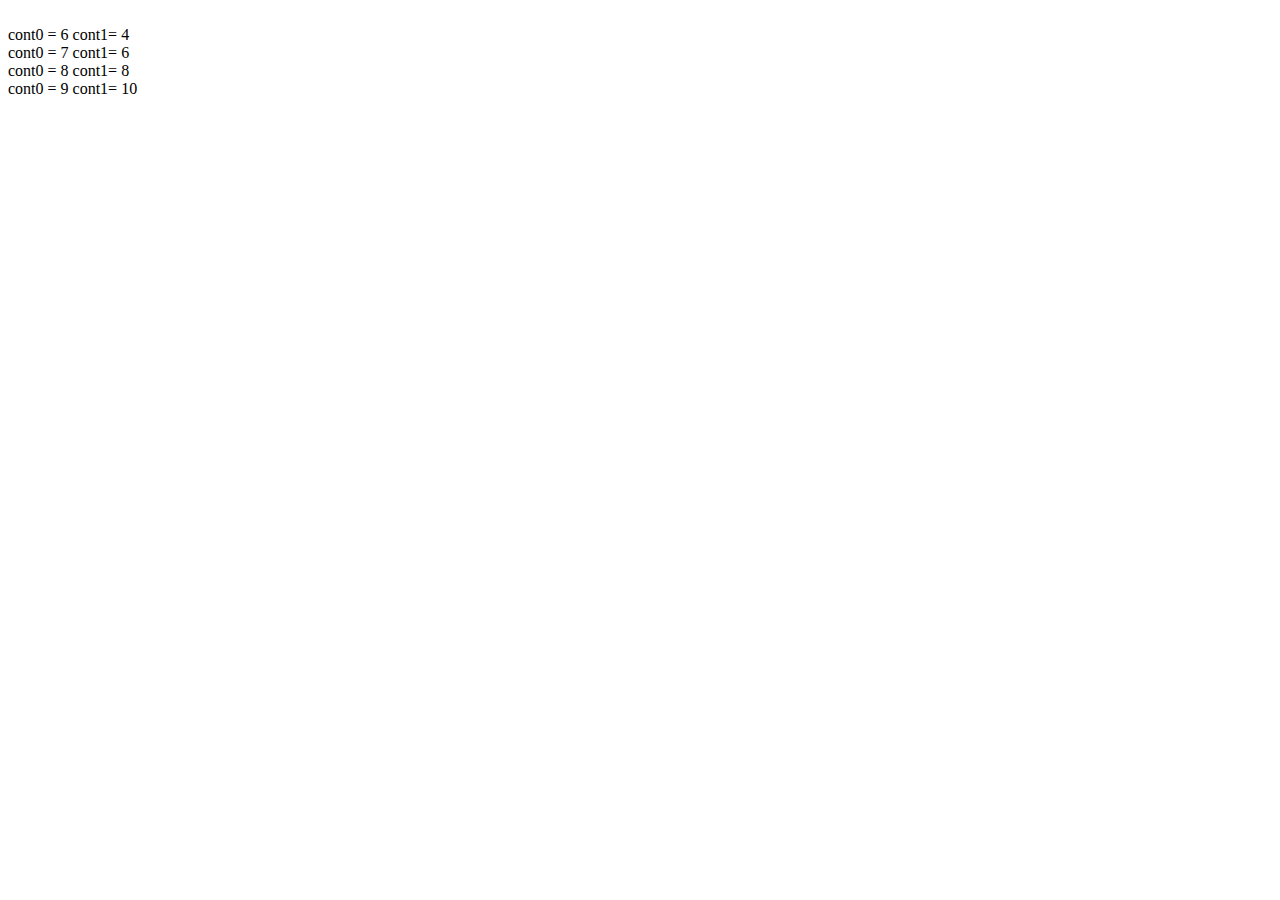
<file: aula-02/index.html>
<!DOCTYPE html>
<html lang="pt-br">
<head>
  <meta charset="UTF-8">
  <meta name="viewport" content="width=device-width, initial-scale=1.0">
  <title>Aula 2</title>
</head>
<body>
  
  <script src="./script.js"></script>
</body>
</html>
</file>
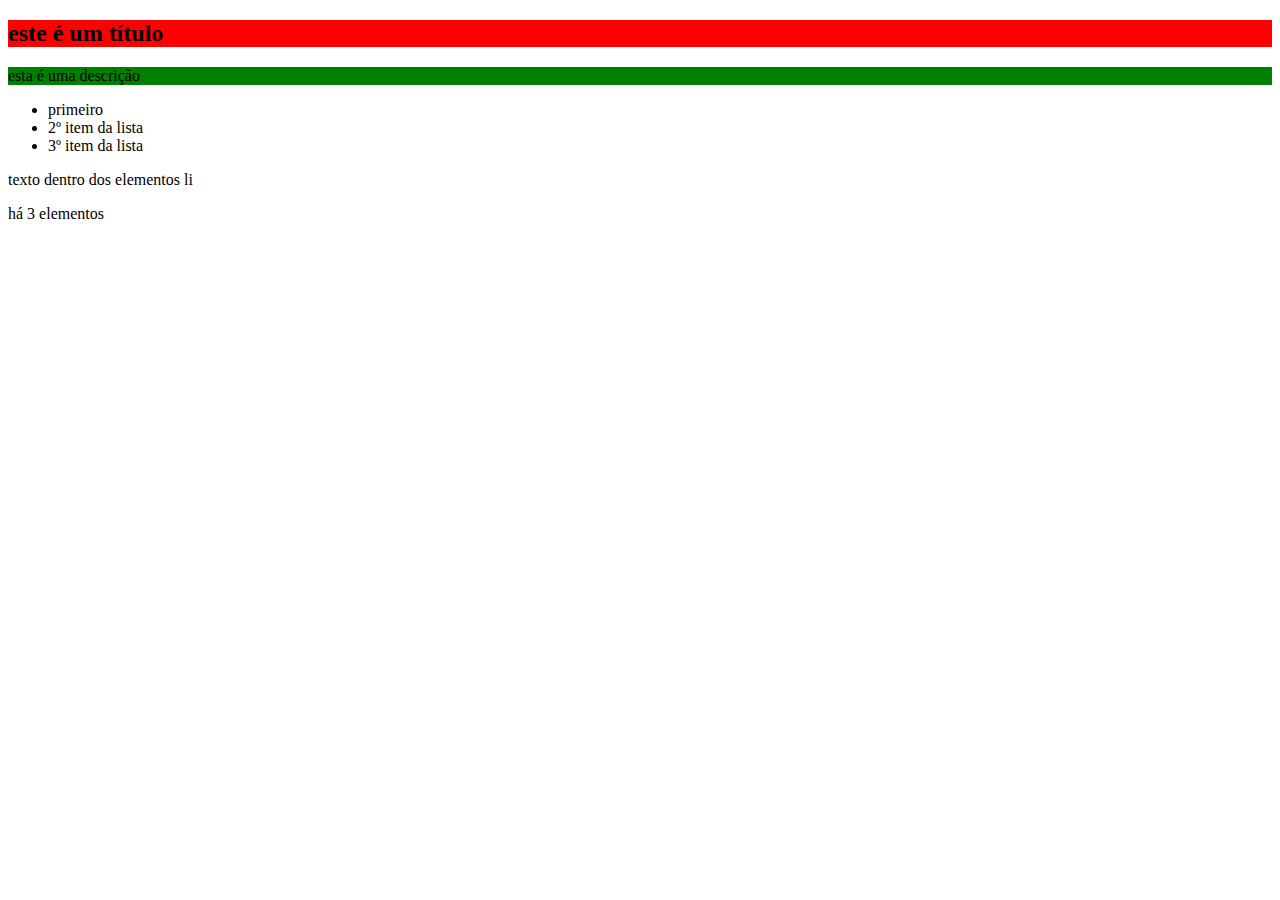
<file: aula-04/index.html>
<!DOCTYPE html>
<html lang="pt-br">

<head>
  <meta charset="UTF-8">
  <meta name="viewport" content="width=device-width, initial-scale=1.0">
  <title>Aula do dia 29/02</title>
  <link rel="stylesheet" href="./style.css">
</head>

<body>
  <h2 class="titulo">Lista não ordenada</h2>
  <p class="descricao">este projeto faz parte da aula web dinâmico</p>
  <ul>
    <li>1º item da lista</li>
    <li>2º item da lista</li>
    <li>3º item da lista</li>
  </ul>

  <script src="./script.js"></script>
</body>

</html>
</file>
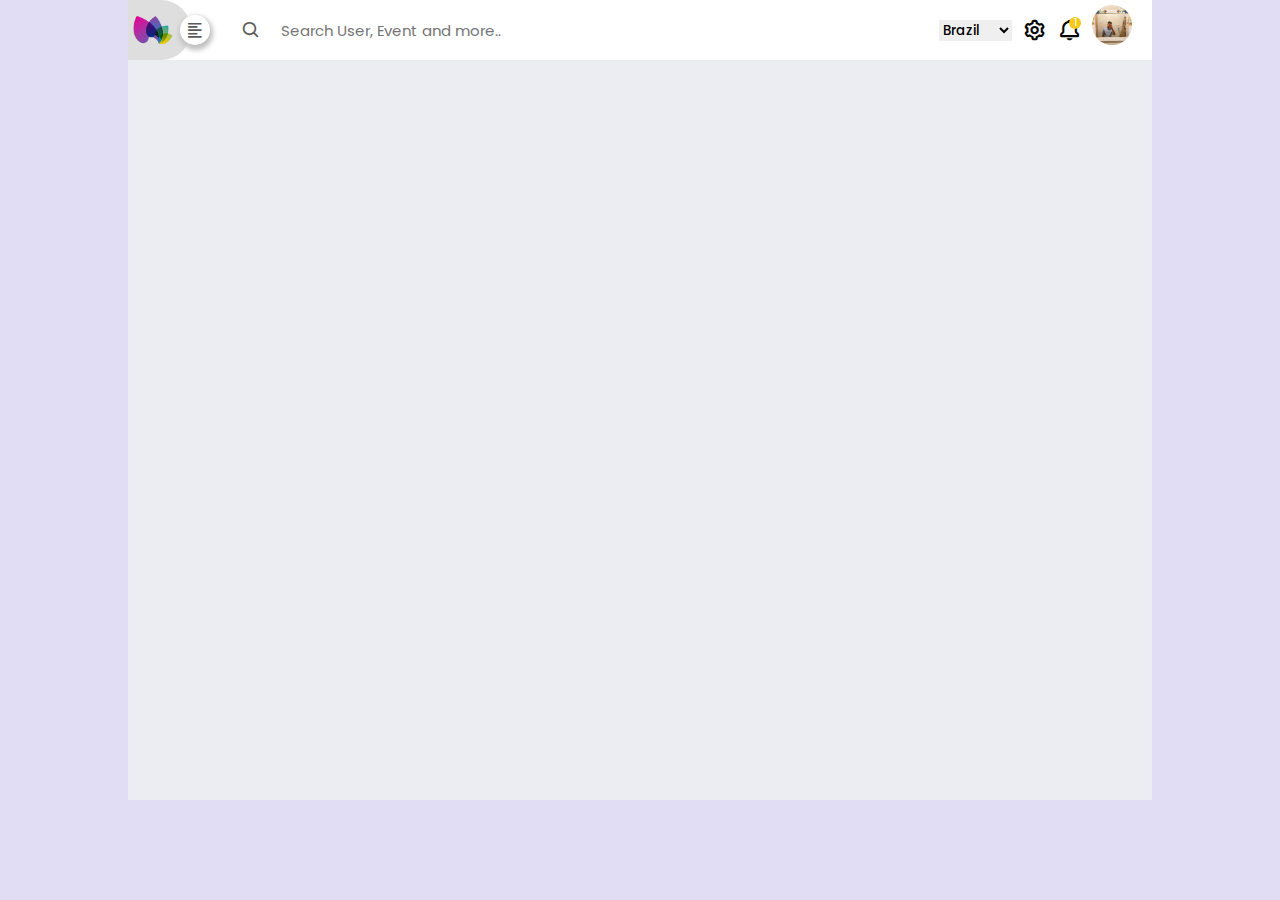
<file: aula-06/index.html>
<!DOCTYPE html>
<html lang="pt-br">

<head>
  <meta charset="UTF-8">
  <meta name="viewport" content="width=device-width, initial-scale=1.0">
  <title>Dashbord</title>
  <link rel="stylesheet" href="./css/style.css">
  <link href="https://unpkg.com/boxicons@2.1.4/css/boxicons.min.css" rel="stylesheet" />
</head>

<body>
  <div class="container">
    <!-- Header -->
    <header id="header">
      <div class="header-left">
        <div>
          <img src="./img/logo1.png" />
          <div class="ball-align">
            <i class="bx bx-align-left"></i>
          </div>
        </div>
        <i class="bx bx-search"></i>
        <input type="text" placeholder="Search User, Event and more.." />
      </div>
      <!-- NAV RIGHT -->
      <div class="header-right">
        <select id="language">
          <option>Brazil</option>
          <option>English</option>
          <option>Spanish</option>
        </select>
        <i class="bx bx-cog"></i>
        <div class="bell">
          <i class="bx bx-bell"></i>
          <div class="notification">1</div>
        </div>
        <div>
          <img id="perfil-menu" onclick="showMore()" src="./img/avatar1.png" />
          <ul id="menu">
            <li id="settings">Settings</li>
            <li id="profile">Profile</li>
            <li id="logout">Logout</li>
          </ul>
          <div class="modal">
            <div class="content">
              <h1 class="title">Perfil</h1>
            </div>
          </div>
    </header>
  </div>

  <script src="./js/script.js"></script>
</body>

</html>
</file>
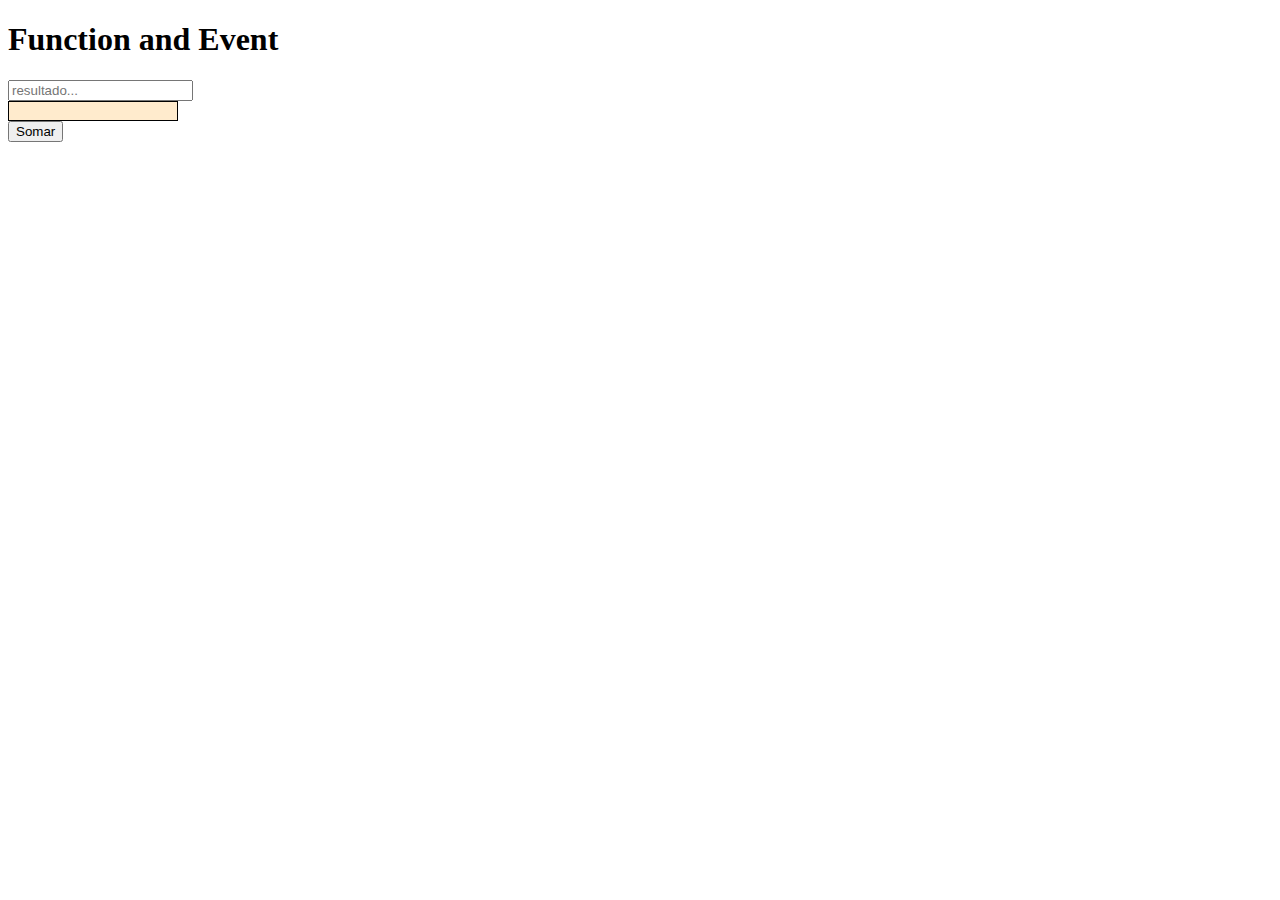
<file: aula-05/01/index.html>
<!DOCTYPE html>
<html lang="pt-br">

<head>
  <meta charset="UTF-8">
  <meta name="viewport" content="width=device-width, initial-scale=1.0">
  <title>Funções e Eventos</title>

  <link rel="stylesheet" href="./style.css">
</head>

<body>
  <h1>Function and Event</h1>

  <input type="text" placeholder="resultado..." id="result">

  <div id="res"></div>
  <div class="rest"></div>

  <button class="btn" onclick="soma()">Somar</button>

  <script src="./script.js"></script>
</body>

</html>
</file>
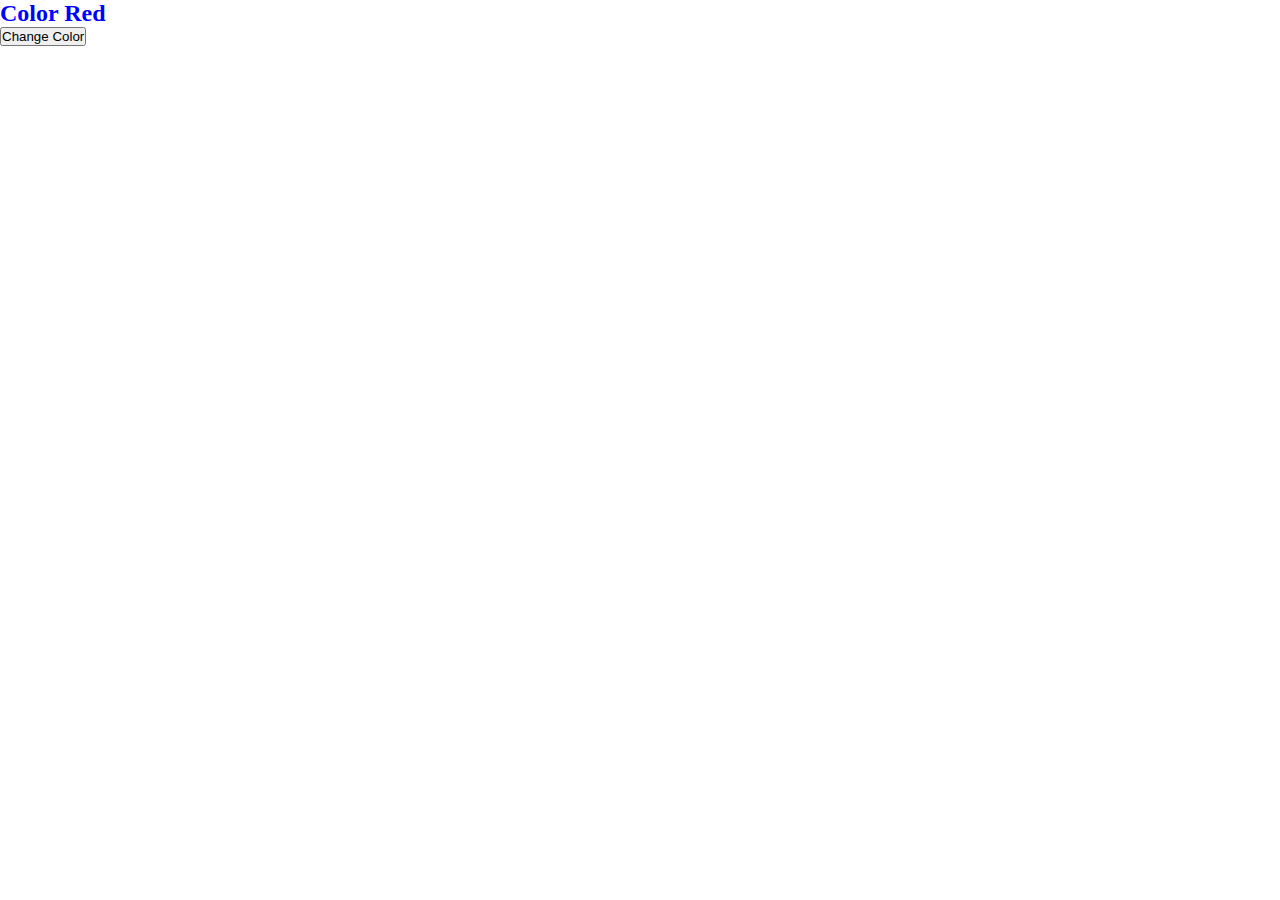
<file: aula-05/02/index.html>
<!DOCTYPE html>
<html lang="pt-br">

<head>
  <meta charset="UTF-8">
  <meta name="viewport" content="width=device-width, initial-scale=1.0">
  <title>Funções e Eventos - Segunda Parte</title>
  <link rel="stylesheet" href="./css/style.css">
</head>

<body>
  <h2 id="color" class="blue">Color Red</h2>

  <button id="btn" onclick="changeColor()">Change Color</button>

  <script src="./js/script.js"></script>
</body>

</html>
</file>
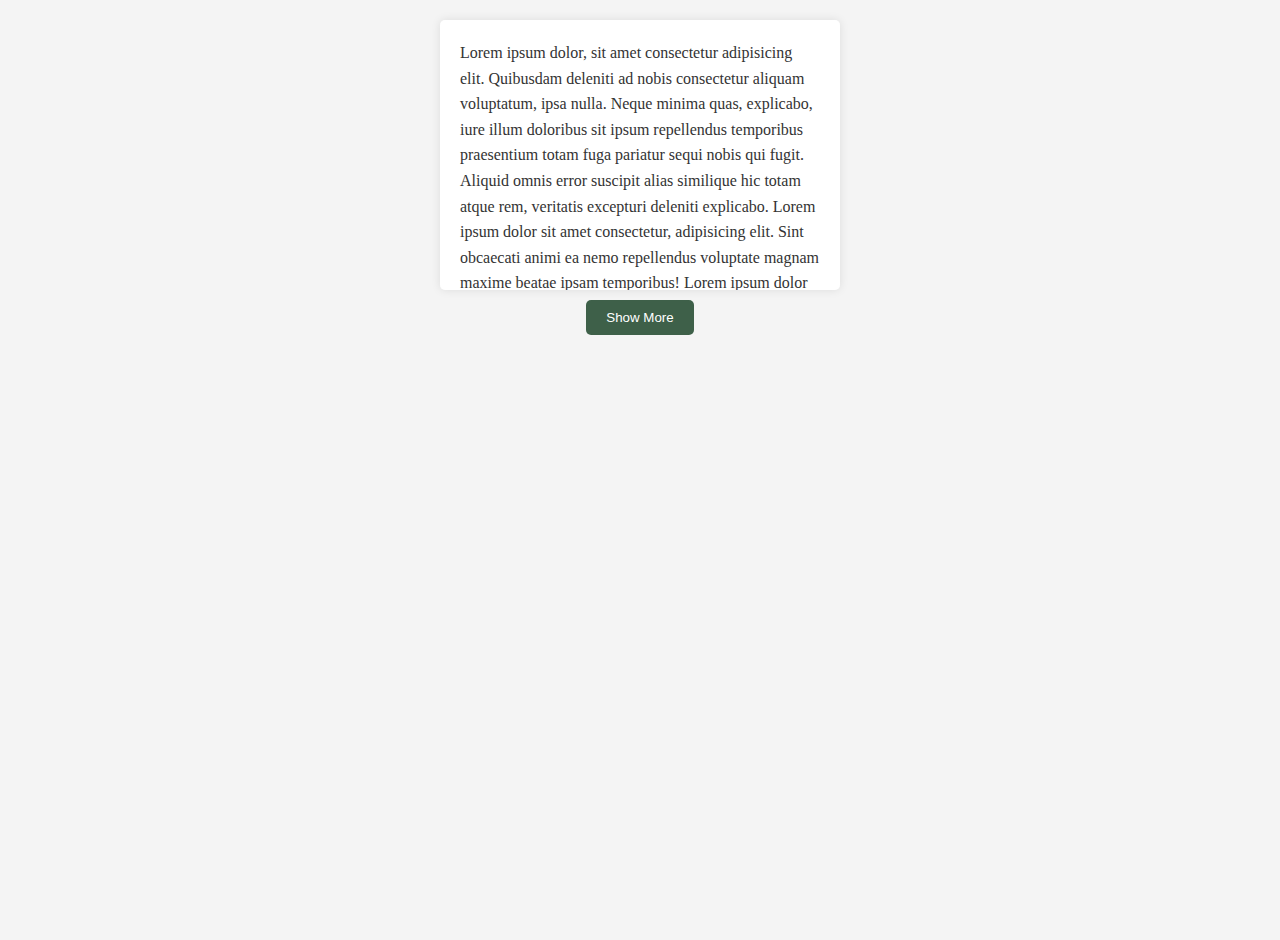
<file: aula-05/03/index.html>
<!DOCTYPE html>
<html lang="pt-br">

<head>
  <meta charset="UTF-8">
  <meta name="viewport" content="width=device-width, initial-scale=1.0">
  <title>Exercício de Fixação</title>
  <link rel="stylesheet" href="./css/style.css">
</head>

<body>
  <article>
    <p>
      Lorem ipsum dolor, sit amet consectetur adipisicing elit. Quibusdam
      deleniti ad nobis consectetur aliquam voluptatum, ipsa nulla. Neque
      minima quas, explicabo, iure illum doloribus sit ipsum repellendus
      temporibus praesentium totam fuga pariatur sequi nobis qui fugit.
      Aliquid omnis error suscipit alias similique hic totam atque rem,
      veritatis excepturi deleniti explicabo. Lorem ipsum dolor sit amet
      consectetur, adipisicing elit. Sint obcaecati animi ea nemo repellendus
      voluptate magnam maxime beatae ipsam temporibus! Lorem ipsum dolor sit
      amet consectetur, adipisicing elit. Voluptates quo maxime reprehenderit,
      voluptatibus facilis blanditiis, nisi, ad nihil iste quidem at. Et ea
      veritatis temporibus magnam voluptatibus. Nobis, quod natus, ipsum
      possimus amet quisquam fugiat vero explicabo sapiente assumenda,
      adipisci expedita? Iusto nulla qui voluptatum alias ratione libero neque
      obcaecati. Lorem ipsum, dolor sit amet consectetur adipisicing elit.
      Dignissimos rerum fugit modi quis tempore exercitationem! Beatae nam,
      placeat quasi voluptatem temporibus nostrum ullam, aliquam sit cum
      cupiditate, ratione accusamus deserunt blanditiis. Pariatur, repudiandae
      itaque? Totam ex facilis, itaque numquam dolores veniam perspiciatis
      tempore eius pariatur, temporibus voluptate recusandae saepe
      consequuntur alias, expedita illum quas maiores voluptatum dolorum
      mollitia sit error suscipit dolore non!
    </p>
  </article>
  <button id="showMore" onclick="showMore()">Show More</button>


  <script src="./js/script.js"></script>
</body>

</html>
</file>
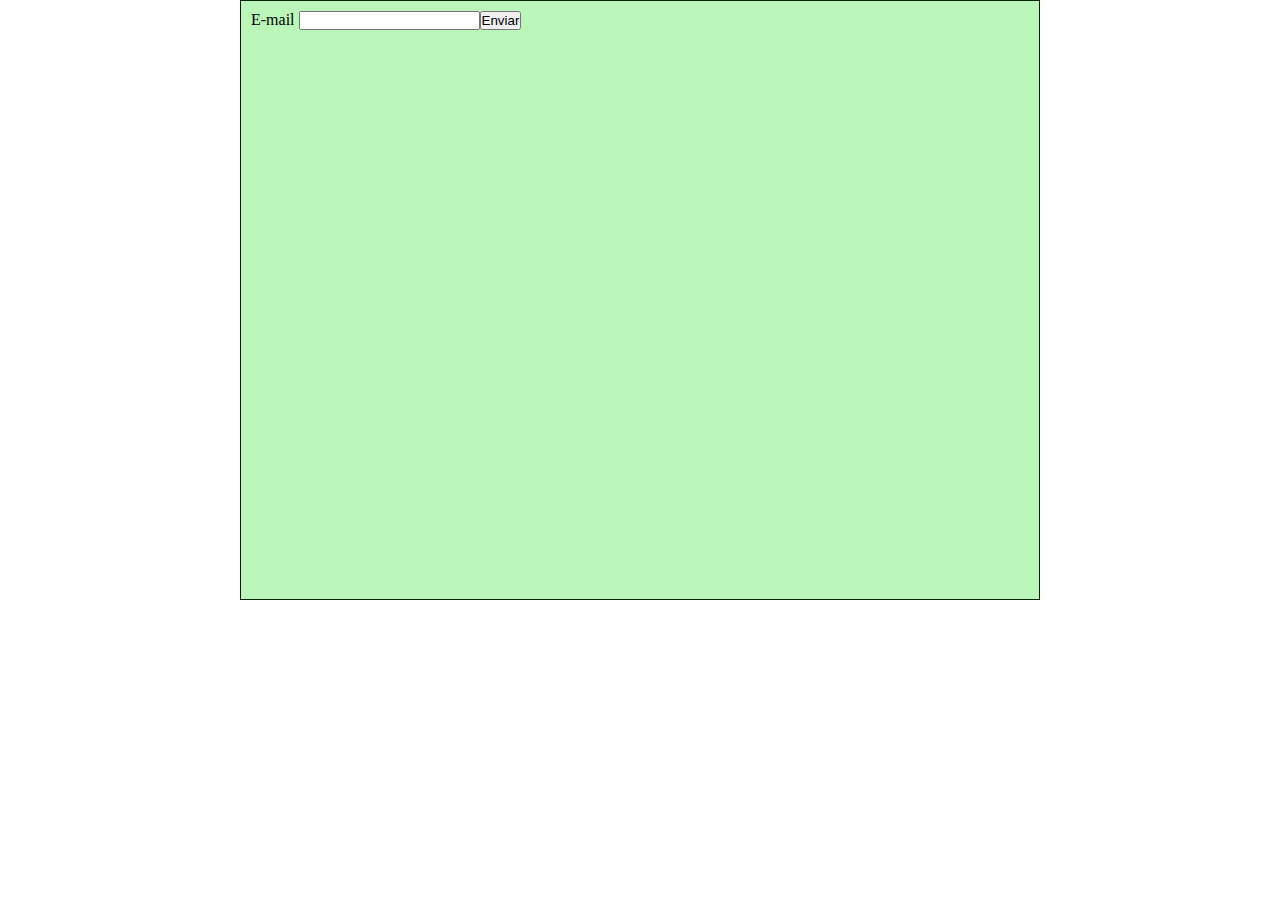
<file: aula-07/validators/index.html>
<!DOCTYPE html>
<html lang="pt-br">

<head>
  <meta charset="UTF-8">
  <meta name="viewport" content="width=device-width, initial-scale=1.0">
  <title>Validators</title>
  <link rel="stylesheet" href="./css/style.css">
</head>

<body>
  <div class="container">
      <div class="form-group">
        <label for="name">E-mail</label>
        <input type="email" id="email" name="email">
        <span class="error"></span>
      </div>
      <div class="form-group">
        <button onclick="validar()">Enviar</button>
      </div>
  </div>

  <script src="./js/script.js"></script>
</body>

</html>
</file>
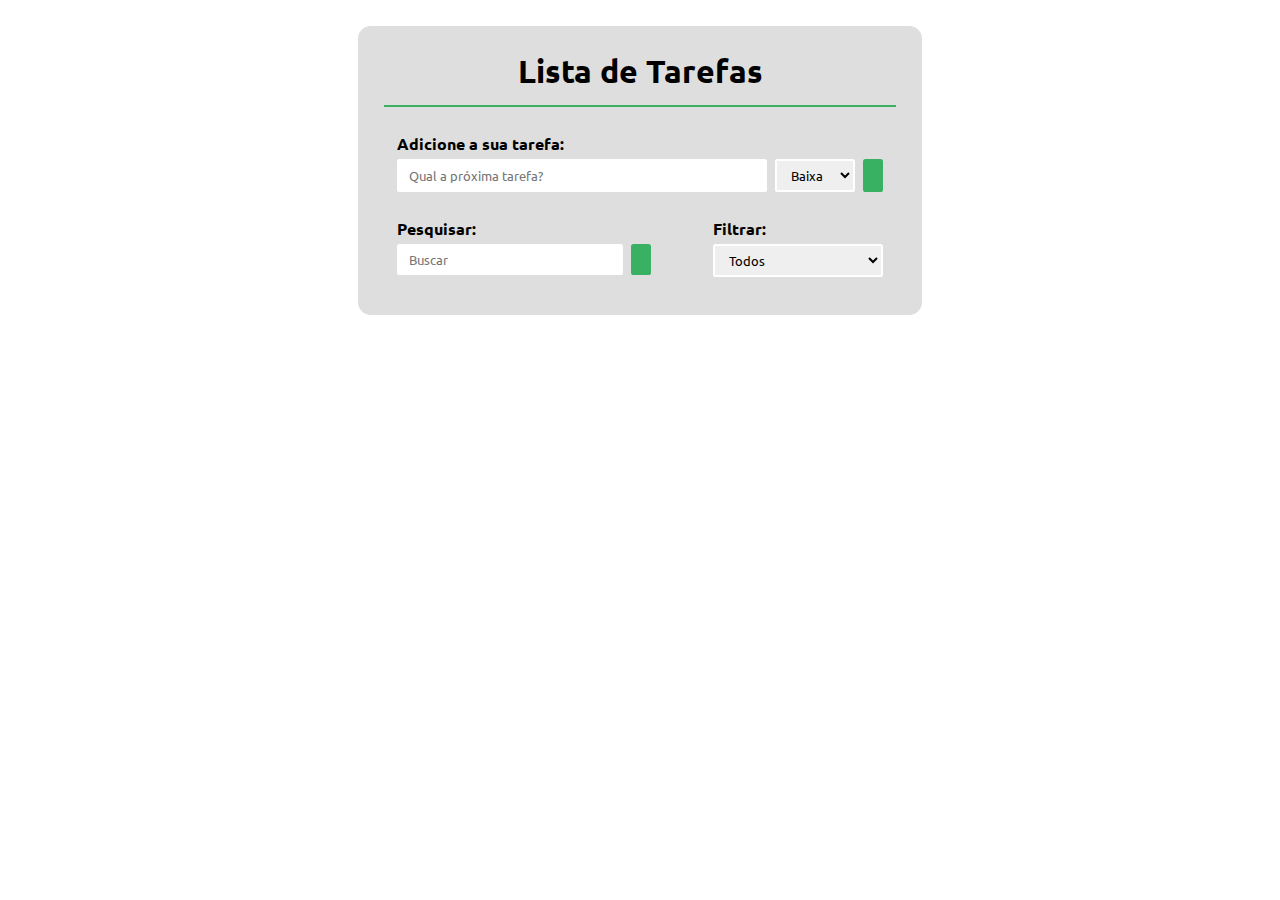
<file: aula-10/to-do-list/index.html>
<!DOCTYPE html>
<html lang="pt-br">

<head>
  <meta charset="UTF-8">
  <meta name="viewport" content="width=device-width, initial-scale=1.0">

  <title>Lista de Tarefas</title>
  <meta name="description" content="A ferramenta perfeita para estudantes, profissionais e qualquer pessoa que busca mais organização. Crie listas de tarefas flexíveis e adapte-as às suas necessidades.">
  <link rel="icon" href="./favicon.svg" type="image/svg+xml">

  <link rel="stylesheet" href="https://cdnjs.cloudflare.com/ajax/libs/font-awesome/6.6.0/css/all.min.css" integrity="sha512-Kc323vGBEqzTmouAECnVceyQqyqdsSiqLQISBL29aUW4U/M7pSPA/gEUZQqv1cwx4OnYxTxve5UMg5GT6L4JJg==" crossorigin="anonymous" referrerpolicy="no-referrer" />

  <link rel="stylesheet" type="text/css" href="css/style.css">
  <script src="js/script.js" defer></script>

  <link rel="preconnect" href="https://fonts.googleapis.com">
  <link rel="preconnect" href="https://fonts.gstatic.com" crossorigin>
  <link href="https://fonts.googleapis.com/css2?family=Ubuntu:ital,wght@0,300;0,400;0,500;0,700;1,300;1,400;1,500;1,700&display=swap" rel="stylesheet">
</head>

<body>
  <div class="container">
    <header>
      <h1>Lista de Tarefas</h1>
    </header>
    <form id="todo-form">
      <h4>Adicione a sua tarefa:</h4>
      <div class="form-control">
        <input type="text" id="todo-input" placeholder="Qual a próxima tarefa?">
        <select id="todo-priority-select" class="priority-select">
          <option value="low">Baixa</option>
          <option value="medium">Média</option>
          <option value="high">Alta</option>
        </select>
        <button type="submit">
          <i class="fa-solid fa-plus"></i>
        </button>
      </div>
    </form>
    <form id="edit-form" class="hide">
      <h4>Edite a sua tarefa:</h4>
      <div id="form-control" class="form-control">
        <input type="text" id="edit-input" placeholder="Edite aqui">
        <select id="edit-priority-select" class="priority-select">
          <option value="low">Baixa</option>
          <option value="medium">Média</option>
          <option value="high">Alta</option>
        </select>
        <button type="submit">
          <i class="fa-solid fa-check"></i>
        </button>
        <button id="cancel-edit-btn">Cancelar</button>
      </div>
    </form>
    <div id="toolbar">
      <div id="search">
        <h4>Pesquisar:</h4>
        <form>
          <input type="text" id="search-input" placeholder="Buscar">
          <button id="erase-button">
            <i class="fa-solid fa-delete-left"></i>
          </button>
        </form>
      </div>
      <div id="filter">
        <h4>Filtrar:</h4>
        <select id="filter-select">
          <option value="all">Todos</option>
          <option value="done">Feitos</option>
          <option value="todo">a Fazer</option>
        </select>
      </div>
    </div>
    <div id="todo-list">
      <!-- <div class="todo done">
        <h3>Estou fazendo</h3>
        <div class="priority low">Baixa</div>
        <button class="finish-todo">
          <i class="fa-solid fa-check"></i>
        </button>
        <button class="edit-todo">
          <i class="fa-solid fa-pen"></i>
        </button>
        <button class="remove-todo">
          <i class="fa-solid fa-xmark"></i>
        </button>
      </div> -->
    </div>
  </div>
</body>

</html>
</file>
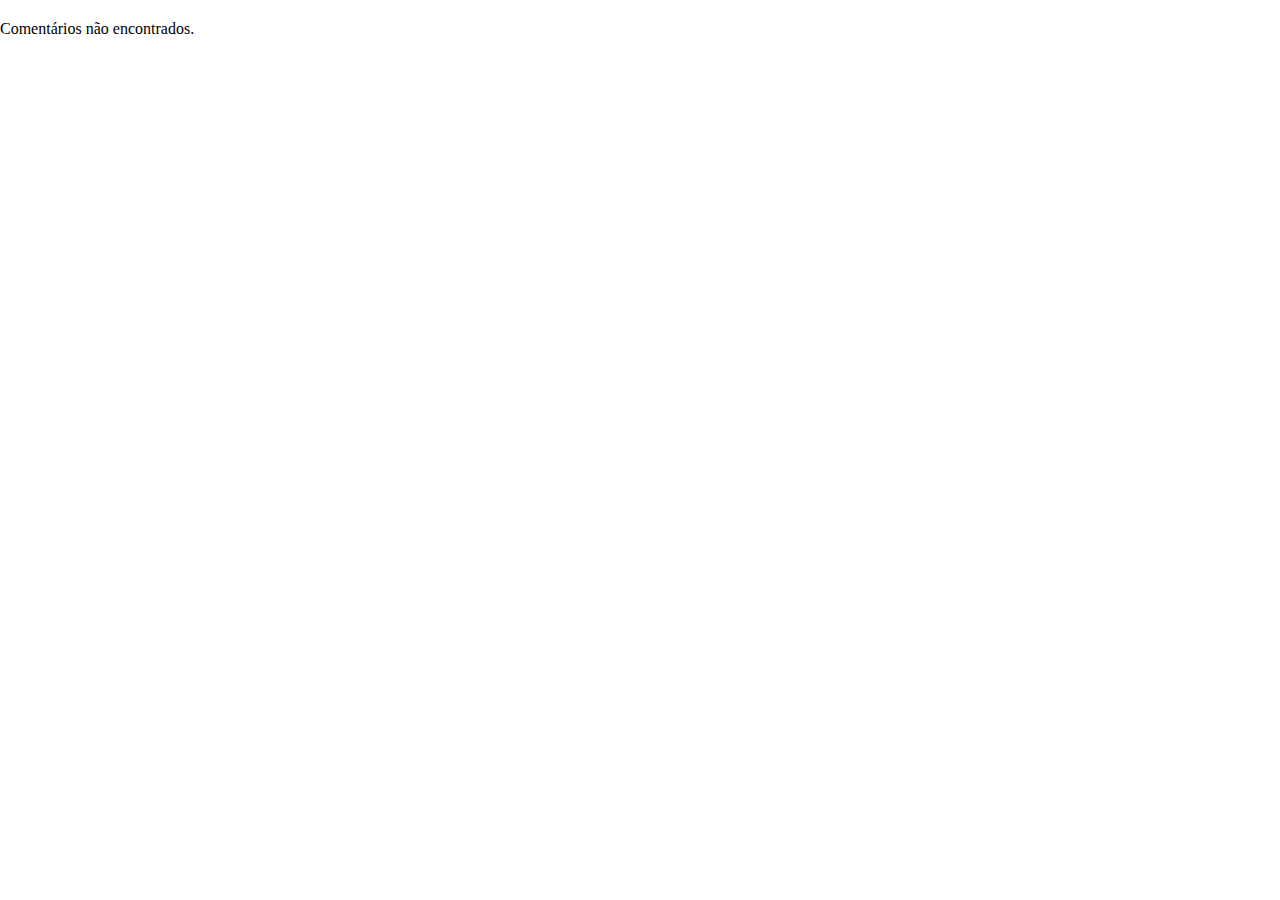
<file: aula-09/API/comments.html>
<!DOCTYPE html>
<html lang="pt-br">
<head>
  <meta charset="UTF-8">
  <meta name="viewport" content="width=device-width, initial-scale=1.0">
  <title>Fecth API - Comentários</title>
  <link rel="stylesheet" href="css/style.css">
  <script src="js/comments.js" defer></script>
</head>
<body>
  <div id="comments-container">
  </div>
</body>
</html>
</file>
<file: aula-04/style.css>
.bggreen {
  background: green;
}

.bgred {
  background: red;
}
</file>
<file: aula-06/css/style.css>
@import url('https://fonts.googleapis.com/css2?family=Poppins:wght@100;200;300;400;500;700&display=swap');

:root {
  --primary-bg-color: #ebedf2;
  --primary-text-color: #050505;
  --white-color: #fff;
  --bg-logo: #dedede;
  --primary-color: #5e4ae3;
  --shadow-color: #bfbfbf;
  --warn-color: #f6c81a;
  --bg-button-info: #3c337d;
  --bg-button-danger: #e82d79;
  --bg-button-cat: #d5d6da;
  --color-icons: #5a5a5a;
  --bg-body: #5645c42e;
  --bg-online: #0f0;
  --border-hover: #f00;
  --bg-hover-sec1: #5226e326;
  --bg-card-images: #fbd1e4;
  --bg-card-documents: ;
  --bg-card-videos: ;
  --bg-card-pdf: ;
  --bg-card-audio: ;
  --color-card-images: #fc84ba;
  --color-card-documents: #9381fe;
  --color-card-videos: #89d95b;
  --color-card-pdf: #eec160;
  --color-card-audio: #76c4eb;
  --border: 0.1rem solid #000;
  --color-star: #ffff16;
}

* {
  padding: 0;
  margin: 0;
  box-sizing: border-box;
  font-family: 'Poppins', 'sans-serif';
  text-decoration: none;
}

html {
  font-size: 62.5%;
  color: var(--primary-text-color);
}

body {
  font-size: 1.6rem;
  background: var(--bg-body);
}

h3 {
  font-weight: 500;
}

ol,
ul {
  list-style: none;
}

.container {
  width: 80%;
  height: 80rem;
  margin: 0 auto;
  background: var(--primary-bg-color);
}

.container #header {
  width: 100%;
  height: 6rem;
  background: var(--white-color);
  display: flex;
  justify-content: space-between;
  font-size: 2.5rem;
}

.container #header .header-left {
  display: flex;
  align-items: center;
  width: 50%;
}

.container #header .header-left > div {
  width: 7rem;
  height: 100%;
  display: flex;
  align-items: center;
  margin-right: 5rem;
  background: var(--bg-logo);
  border-top-right-radius: 4rem;
  border-bottom-right-radius: 4rem;
  position: relative;
}

.container #header .header-left img {
  width: 4rem;
  margin-left: 0.5rem;
  cursor: pointer;
}

.container #header .header-left img:hover {
  opacity: 0.8;
}

.container #header .header-left .ball-align {
  width: 3rem;
  height: 3rem;
  border-radius: 50%;
  display: flex;
  justify-content: center;
  align-items: center;
  box-shadow: 0.1rem 0.3rem 0.5rem 0.2rem var(--shadow-color);
  background: var(--white-color);
  position: absolute;
  left: 5.2rem;
  cursor: pointer;
}

.container #header .header-left .ball-align:hover {
  opacity: 0.7;
}

.container #header .header-left i {
  font-size: 2rem;
  color: var(--color-icons);
}

.container #header .header-left input {
  width: 40rem;
  font-size: 1.5rem;
  outline: none;
  border: none;
  margin-left: 2rem;
}

.container #header .header-right {
  width: 50%;
  display: flex;
  justify-content: flex-end;
  align-items: center;
  justify-items: center;
  margin-right: 2rem;
}

.container #header .header-right select {
  outline: none;
  border: none;
  font-weight: 500;
  cursor: pointer;
}

.container #header .header-right .bell {
  display: flex;
  position: relative;
}

.container #header .header-right .notification {
  width: 1.2rem;
  height: 1.2rem;
  border-radius: 50%;
  font-size: 1rem;
  display: flex;
  position: absolute;
  justify-content: center;
  align-items: center;
  background: var(--warn-color);
  color: var(--white-color);
  margin-top: -0.1rem;
  margin-left: 2.2rem;
  cursor: pointer;
}

.container #header .header-right i {
  margin-left: 1rem;
  cursor: pointer;
}

.container #header .header-right i:hover {
  opacity: 0.7;
}

.container #header .header-right #perfil-menu {
  width: 4rem;
  border-radius: 50%;
  margin-left: 1rem;
  cursor: pointer;
  position: relative;
}

.container #header .header-right #perfil-menu:hover {
  opacity: 0.8;
}

.container #header .header-right #menu {
  display: none;
  margin-top: -.5rem;
  padding: 0.5rem;
  font-size: 1.6rem;
  height: 9rem;
  background: var(--white-color);
  border-radius: 0.5rem;
  box-shadow: 0.1rem 0.3rem 0.5rem 0.2rem var(--shadow-color);
  position: absolute;
}

.container #header .header-right #menu li {
  cursor: pointer;
}

.modal {
  display: none; 
  position: fixed;
  z-index: 1; 
  left: 0;
  top: 0;
  width: 100%; 
  height: 100%;
  overflow: auto;
  background: rgba(0,0,0,0.3);
}

.modal .content {
  background: var(--white-color);
  margin: 15% auto;
  padding: 2rem;
  border-radius: .5rem;
  width: 70%; 
  display: flex;
  flex-direction: column;
  align-items: center;
}
</file>
<file: aula-05/01/style.css>
#res {
  background: blanchedalmond;
  height: 18px;
  width: 168px;
  border: 1px solid black;
}
</file>
<file: aula-05/02/css/style.css>
* {
  padding: 0;
  margin: 0;
  box-sizing: border-box;
}

html {
  font-size: 62.5%;
}

body {
  font-size: 1.6rem;
}

.red {
  color: #f00;
}

.blue {
  color: #00f;
}
</file>
<file: aula-05/03/css/style.css>
* {
  padding: 0;
  margin: 0;
  box-sizing: border-box;
}

html {
  font-size: 62.5%;
}

body {
  font-size: 1.6rem;
  background-color: #f4f4f4;
  color: #333;
  line-height: 1.6;
  font-size: 1.6rem;
  margin: 2rem;
  padding: 0;
  display: flex;
  justify-content: flex-start;
  align-items: center;
  flex-direction: column;
  height: 100vh;
}

article {
  background-color: #fff;
  padding: 2rem;
  border-radius: .5rem;
  box-shadow: 0 0 1rem rgba(0, 0, 0, 0.1);
  width: 40rem;
  max-height: 27rem;
  overflow-y: auto;
  transition: max-height 1s;
}

article.open {
  max-height: 90rem;
}

button {
  background-color: #3e6049;
  color: #fff;
  padding: 1rem 2rem;
  border: none;
  border-radius: .5rem;
  cursor: pointer;
  margin-top: 1rem;
}
</file>
<file: aula-07/validators/css/style.css>
* {
  padding: 0;
  margin: 0;
  box-sizing: border-box;
}

html {
  font-size: 62.5%;
}

body {
  font-size: 1.6rem;
}

.container {
  border: 0.1rem solid #020;
  width: 80rem;
  height: 60rem;
  display: flex;
  padding: 1rem;
  background: rgb(186, 246, 186);
  margin: 0 auto;
}
</file>
<file: aula-10/to-do-list/css/style.css>
:root {
  --color-white: #ffffff;
  --color-01: #f7f7f7;
  --color-02: #ededed;
  --color-03: #dedede;
  --color-04: #cccccc;
  --color-05: #b2b2b2;
  --color-06: #9c9c9c;
  --color-07: #717171;
  --color-08: #595959;
  --color-09: #404040;
  --color-10: #2e2e2e;
  --color-11: #111111;
  --color-12: #000000;
  --color-p1: #39b163;
  --color-p2: #42c26e;
  --color-p3: #55c87d;
  --color-p4: #68ce8c;
  --text-low: #144709;
  --bg-low: #deffd8;
  --border-low: #b2e2ac;
  --text-medium: #493F01;
  --bg-medium: #FFFCDA;
  --border-medium: #E2DDB1;
  --text-high: #642221;
  --bg-high: #FEDCDB;
  --border-high: #DDA7A5;
}

* {
  margin: 0;
  padding: 0;
  box-sizing: border-box;
  font-family: 'Ubuntu', sans-serif;
  text-decoration: none;
}

body {
  font-size: 62.5%;
}

html {
  font-size: 1.6rem;
  color: var(--color-12);
}

input,
select {
  padding: 0.2rem 0.4rem;
  border-radius: 0.1rem;
  border: 0.1rem solid var(--color-white);
}

button {
  padding: 0.2rem 0.4rem;
  background-color: var(--color-p1);
  color: var(--color-white);
  border: none;
  border-radius: 0.1rem;
  cursor: pointer;
  display: flex;
  justify-content: center;
  align-items: center;
}

button i {
  pointer-events: none;
}

button:hover,
button:hover > i {
  background-color: var(--color-white);
  color: var(--color-p1);
}

.container {
  margin: 1rem auto;
  padding: 1rem;
  max-width: 22rem;
  background: var(--color-03);
  border-radius: 0.5rem;
}

.container header {
  margin-bottom: 0.5rem;
  padding-bottom: 0.5rem;
  display: flex;
  justify-content: center;
  align-items: center;
  border-bottom: 0.1rem solid var(--color-p1);
}

#todo-form,
#edit-form {
  padding: 0.5rem;
}

#todo-form h4,
#edit-form h4 {
  margin-bottom: 0.2rem;
  font-weight: 700;
}

.form-control {
  display: flex;
  gap: 0.3rem;
}

.form-control input {
  width: 100%;
}

#toolbar {
  padding: 0.5rem;
  display: flex;
  justify-content: space-between;
}

#toolbar h4 {
  margin-bottom: 0.2rem;
}

#search form {
  display: flex;
  gap: 0.3rem;
}

#filter {
  width: 35%;
  display: flex;
  flex-direction: column;
}

#filter select {
  flex: 1;
}

.todo {
  display: flex;
  justify-content: space-around;
  align-items: center;
  padding: 0.5rem;
  border-top: 0.1rem solid var(--color-04);
  transition: 0.3s;
}

.todo:last-child {
  border-bottom: 0.1rem solid var(--color-04);
}

.todo h3 {
  flex: 1;
  font-size: 0.9rem;
}

.todo .priority {
  width: 2.4rem;
  padding: .2em 0;
  display: flex;
  justify-content: center;
  align-items: center;
  font-weight: 600;
  border-radius: 0.1rem;
}

.todo .low {
  color: var(--text-low);
  background: var(--bg-low);
  border: 0.1em solid var(--border-low);
}

.todo .medium {
  color: var(--text-medium);
  background: var(--bg-medium);
  border: 0.1em solid var(--border-medium);
}

.todo .high {
  color: var(--text-high);
  background: var(--bg-high);
  border: 0.1em solid var(--border-high);
}

.todo button {
  margin-left: 0.4rem;
}

.hide {
  display: none !important;
}

.done {
  background: var(--color-p4);
}

.done h3 {
  color: var(--color-white);
  font-style: italic;
  text-decoration: line-through;
}
</file>
<file: aula-09/API/css/style.css>
:root {
  --bg-primary: #000;
  --color01: #cfcfcf;
  --color02: #9f9f9f;
}

* {
  margin: 0;
  padding: 0;
  box-sizing: border-box;
}

html {
  font-size: 62.5%;
}

body {
  font-size: 1.6rem;
}

#container {
  width: 100%;
  margin: 0 auto;
  padding: 2rem;
  display: grid;
  grid-template-columns: repeat(auto-fit, minmax(32rem, 1fr));
  gap: 2rem;
  overflow: auto;
}

#comments-container {
  width: 100%;
  margin: 0 auto;
  padding-top: 2rem;
  display: grid;
  grid-template-columns: repeat(auto-fit, minmax(32rem, 1fr));
  gap: 2rem;
  overflow: auto;
}

.card {
  width: 32rem;
  margin: 0 auto;
  padding: 2rem;
  background-color: var(--color01);
  border: 0.1rem solid var(--color02);
  border-radius: 0.5rem;
  box-shadow: 0 0.2rem 0.4rem rgb(0, 0, 0, 0.1);
}
</file>
